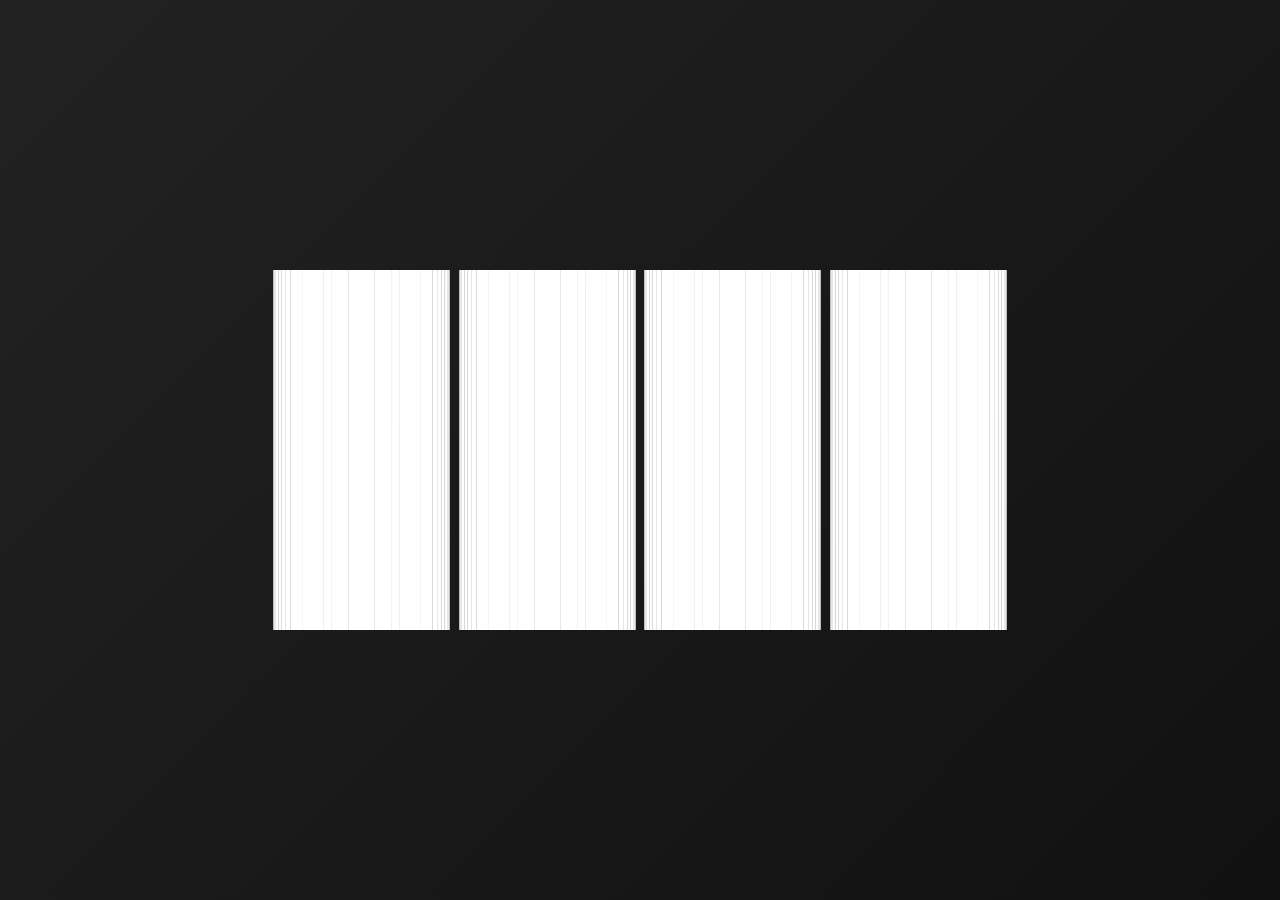
<file: pages/test2.html>
<!DOCTYPE html>
<html lang="en">
<head>
    <meta charset="UTF-8">
    <meta name="viewport" content="width=device-width, initial-scale=1.0">
    <title>Test Cartoon Animation</title>
    <style>
* {
  box-sizing: border-box;
  font-family: sans-serif;
}

body {
  --size: min(40vw, 40vh);
  --width: calc(var(--size) / 40);
  --dist: calc(var(--width) * 9.8);
  --count: 64;
  --bg: url("https://mir-s3-cdn-cf.behance.net/project_modules/max_1200/5eeea355389655.59822ff824b72.gif");
  margin: 0;
  height: 100vh;
  width: 100%;
  background-image: linear-gradient(-45deg, #111, #222);
  overflow: hidden;
  display: flex;
  align-items: center;
  justify-content: center;
  gap: var(--width);
}

.tube {
  transform-style: preserve-3d;
  display: flex;
  align-items: center;
  justify-content: center;
  animation: speen 6s infinite linear;
  width: calc(var(--dist) * 2);
  height: var(--size);
}
.tube:nth-child(1) {
  animation-delay: -7.5s;
}
.tube:nth-child(2) {
  animation-delay: -5s;
}
.tube:nth-child(3) {
  animation-delay: -2.5s;
}

.strip {
  transform-style: preserve-3d;
  background-color: white;
  height: var(--size);
  width: var(--width);
  position: absolute;
  background-image: var(--bg);
  background-size: calc(var(--width) * var(--count)) auto;
  background-repeat: no-repeat;
  backface-visibility: hidden;
}
.strip:nth-child(1) {
  transform: rotateY(calc(1turn * 1 / var(--count))) translateZ(var(--dist));
  background-position: calc(var(--width) * -0) center;
}
.strip:nth-child(2) {
  transform: rotateY(calc(1turn * 2 / var(--count))) translateZ(var(--dist));
  background-position: calc(var(--width) * -1) center;
}
.strip:nth-child(3) {
  transform: rotateY(calc(1turn * 3 / var(--count))) translateZ(var(--dist));
  background-position: calc(var(--width) * -2) center;
}
.strip:nth-child(4) {
  transform: rotateY(calc(1turn * 4 / var(--count))) translateZ(var(--dist));
  background-position: calc(var(--width) * -3) center;
}
.strip:nth-child(5) {
  transform: rotateY(calc(1turn * 5 / var(--count))) translateZ(var(--dist));
  background-position: calc(var(--width) * -4) center;
}
.strip:nth-child(6) {
  transform: rotateY(calc(1turn * 6 / var(--count))) translateZ(var(--dist));
  background-position: calc(var(--width) * -5) center;
}
.strip:nth-child(7) {
  transform: rotateY(calc(1turn * 7 / var(--count))) translateZ(var(--dist));
  background-position: calc(var(--width) * -6) center;
}
.strip:nth-child(8) {
  transform: rotateY(calc(1turn * 8 / var(--count))) translateZ(var(--dist));
  background-position: calc(var(--width) * -7) center;
}
.strip:nth-child(9) {
  transform: rotateY(calc(1turn * 9 / var(--count))) translateZ(var(--dist));
  background-position: calc(var(--width) * -8) center;
}
.strip:nth-child(10) {
  transform: rotateY(calc(1turn * 10 / var(--count))) translateZ(var(--dist));
  background-position: calc(var(--width) * -9) center;
}
.strip:nth-child(11) {
  transform: rotateY(calc(1turn * 11 / var(--count))) translateZ(var(--dist));
  background-position: calc(var(--width) * -10) center;
}
.strip:nth-child(12) {
  transform: rotateY(calc(1turn * 12 / var(--count))) translateZ(var(--dist));
  background-position: calc(var(--width) * -11) center;
}
.strip:nth-child(13) {
  transform: rotateY(calc(1turn * 13 / var(--count))) translateZ(var(--dist));
  background-position: calc(var(--width) * -12) center;
}
.strip:nth-child(14) {
  transform: rotateY(calc(1turn * 14 / var(--count))) translateZ(var(--dist));
  background-position: calc(var(--width) * -13) center;
}
.strip:nth-child(15) {
  transform: rotateY(calc(1turn * 15 / var(--count))) translateZ(var(--dist));
  background-position: calc(var(--width) * -14) center;
}
.strip:nth-child(16) {
  transform: rotateY(calc(1turn * 16 / var(--count))) translateZ(var(--dist));
  background-position: calc(var(--width) * -15) center;
}
.strip:nth-child(17) {
  transform: rotateY(calc(1turn * 17 / var(--count))) translateZ(var(--dist));
  background-position: calc(var(--width) * -16) center;
}
.strip:nth-child(18) {
  transform: rotateY(calc(1turn * 18 / var(--count))) translateZ(var(--dist));
  background-position: calc(var(--width) * -17) center;
}
.strip:nth-child(19) {
  transform: rotateY(calc(1turn * 19 / var(--count))) translateZ(var(--dist));
  background-position: calc(var(--width) * -18) center;
}
.strip:nth-child(20) {
  transform: rotateY(calc(1turn * 20 / var(--count))) translateZ(var(--dist));
  background-position: calc(var(--width) * -19) center;
}
.strip:nth-child(21) {
  transform: rotateY(calc(1turn * 21 / var(--count))) translateZ(var(--dist));
  background-position: calc(var(--width) * -20) center;
}
.strip:nth-child(22) {
  transform: rotateY(calc(1turn * 22 / var(--count))) translateZ(var(--dist));
  background-position: calc(var(--width) * -21) center;
}
.strip:nth-child(23) {
  transform: rotateY(calc(1turn * 23 / var(--count))) translateZ(var(--dist));
  background-position: calc(var(--width) * -22) center;
}
.strip:nth-child(24) {
  transform: rotateY(calc(1turn * 24 / var(--count))) translateZ(var(--dist));
  background-position: calc(var(--width) * -23) center;
}
.strip:nth-child(25) {
  transform: rotateY(calc(1turn * 25 / var(--count))) translateZ(var(--dist));
  background-position: calc(var(--width) * -24) center;
}
.strip:nth-child(26) {
  transform: rotateY(calc(1turn * 26 / var(--count))) translateZ(var(--dist));
  background-position: calc(var(--width) * -25) center;
}
.strip:nth-child(27) {
  transform: rotateY(calc(1turn * 27 / var(--count))) translateZ(var(--dist));
  background-position: calc(var(--width) * -26) center;
}
.strip:nth-child(28) {
  transform: rotateY(calc(1turn * 28 / var(--count))) translateZ(var(--dist));
  background-position: calc(var(--width) * -27) center;
}
.strip:nth-child(29) {
  transform: rotateY(calc(1turn * 29 / var(--count))) translateZ(var(--dist));
  background-position: calc(var(--width) * -28) center;
}
.strip:nth-child(30) {
  transform: rotateY(calc(1turn * 30 / var(--count))) translateZ(var(--dist));
  background-position: calc(var(--width) * -29) center;
}
.strip:nth-child(31) {
  transform: rotateY(calc(1turn * 31 / var(--count))) translateZ(var(--dist));
  background-position: calc(var(--width) * -30) center;
}
.strip:nth-child(32) {
  transform: rotateY(calc(1turn * 32 / var(--count))) translateZ(var(--dist));
  background-position: calc(var(--width) * -31) center;
}
.strip:nth-child(33) {
  transform: rotateY(calc(1turn * 33 / var(--count))) translateZ(var(--dist));
  background-position: calc(var(--width) * -32) center;
}
.strip:nth-child(34) {
  transform: rotateY(calc(1turn * 34 / var(--count))) translateZ(var(--dist));
  background-position: calc(var(--width) * -33) center;
}
.strip:nth-child(35) {
  transform: rotateY(calc(1turn * 35 / var(--count))) translateZ(var(--dist));
  background-position: calc(var(--width) * -34) center;
}
.strip:nth-child(36) {
  transform: rotateY(calc(1turn * 36 / var(--count))) translateZ(var(--dist));
  background-position: calc(var(--width) * -35) center;
}
.strip:nth-child(37) {
  transform: rotateY(calc(1turn * 37 / var(--count))) translateZ(var(--dist));
  background-position: calc(var(--width) * -36) center;
}
.strip:nth-child(38) {
  transform: rotateY(calc(1turn * 38 / var(--count))) translateZ(var(--dist));
  background-position: calc(var(--width) * -37) center;
}
.strip:nth-child(39) {
  transform: rotateY(calc(1turn * 39 / var(--count))) translateZ(var(--dist));
  background-position: calc(var(--width) * -38) center;
}
.strip:nth-child(40) {
  transform: rotateY(calc(1turn * 40 / var(--count))) translateZ(var(--dist));
  background-position: calc(var(--width) * -39) center;
}
.strip:nth-child(41) {
  transform: rotateY(calc(1turn * 41 / var(--count))) translateZ(var(--dist));
  background-position: calc(var(--width) * -40) center;
}
.strip:nth-child(42) {
  transform: rotateY(calc(1turn * 42 / var(--count))) translateZ(var(--dist));
  background-position: calc(var(--width) * -41) center;
}
.strip:nth-child(43) {
  transform: rotateY(calc(1turn * 43 / var(--count))) translateZ(var(--dist));
  background-position: calc(var(--width) * -42) center;
}
.strip:nth-child(44) {
  transform: rotateY(calc(1turn * 44 / var(--count))) translateZ(var(--dist));
  background-position: calc(var(--width) * -43) center;
}
.strip:nth-child(45) {
  transform: rotateY(calc(1turn * 45 / var(--count))) translateZ(var(--dist));
  background-position: calc(var(--width) * -44) center;
}
.strip:nth-child(46) {
  transform: rotateY(calc(1turn * 46 / var(--count))) translateZ(var(--dist));
  background-position: calc(var(--width) * -45) center;
}
.strip:nth-child(47) {
  transform: rotateY(calc(1turn * 47 / var(--count))) translateZ(var(--dist));
  background-position: calc(var(--width) * -46) center;
}
.strip:nth-child(48) {
  transform: rotateY(calc(1turn * 48 / var(--count))) translateZ(var(--dist));
  background-position: calc(var(--width) * -47) center;
}
.strip:nth-child(49) {
  transform: rotateY(calc(1turn * 49 / var(--count))) translateZ(var(--dist));
  background-position: calc(var(--width) * -48) center;
}
.strip:nth-child(50) {
  transform: rotateY(calc(1turn * 50 / var(--count))) translateZ(var(--dist));
  background-position: calc(var(--width) * -49) center;
}
.strip:nth-child(51) {
  transform: rotateY(calc(1turn * 51 / var(--count))) translateZ(var(--dist));
  background-position: calc(var(--width) * -50) center;
}
.strip:nth-child(52) {
  transform: rotateY(calc(1turn * 52 / var(--count))) translateZ(var(--dist));
  background-position: calc(var(--width) * -51) center;
}
.strip:nth-child(53) {
  transform: rotateY(calc(1turn * 53 / var(--count))) translateZ(var(--dist));
  background-position: calc(var(--width) * -52) center;
}
.strip:nth-child(54) {
  transform: rotateY(calc(1turn * 54 / var(--count))) translateZ(var(--dist));
  background-position: calc(var(--width) * -53) center;
}
.strip:nth-child(55) {
  transform: rotateY(calc(1turn * 55 / var(--count))) translateZ(var(--dist));
  background-position: calc(var(--width) * -54) center;
}
.strip:nth-child(56) {
  transform: rotateY(calc(1turn * 56 / var(--count))) translateZ(var(--dist));
  background-position: calc(var(--width) * -55) center;
}
.strip:nth-child(57) {
  transform: rotateY(calc(1turn * 57 / var(--count))) translateZ(var(--dist));
  background-position: calc(var(--width) * -56) center;
}
.strip:nth-child(58) {
  transform: rotateY(calc(1turn * 58 / var(--count))) translateZ(var(--dist));
  background-position: calc(var(--width) * -57) center;
}
.strip:nth-child(59) {
  transform: rotateY(calc(1turn * 59 / var(--count))) translateZ(var(--dist));
  background-position: calc(var(--width) * -58) center;
}
.strip:nth-child(60) {
  transform: rotateY(calc(1turn * 60 / var(--count))) translateZ(var(--dist));
  background-position: calc(var(--width) * -59) center;
}
.strip:nth-child(61) {
  transform: rotateY(calc(1turn * 61 / var(--count))) translateZ(var(--dist));
  background-position: calc(var(--width) * -60) center;
}
.strip:nth-child(62) {
  transform: rotateY(calc(1turn * 62 / var(--count))) translateZ(var(--dist));
  background-position: calc(var(--width) * -61) center;
}
.strip:nth-child(63) {
  transform: rotateY(calc(1turn * 63 / var(--count))) translateZ(var(--dist));
  background-position: calc(var(--width) * -62) center;
}
.strip:nth-child(64) {
  transform: rotateY(calc(1turn * 64 / var(--count))) translateZ(var(--dist));
  background-position: calc(var(--width) * -63) center;
}

@keyframes speen {
  0% {
    transform: perspective(400px) rotateY(0deg);
  }
  100% {
    transform: perspective(400px) rotateY(360deg);
  }
}
    </style>
</head>
<body>

    <div class="tube">
        <div class="strip"> </div>
        <div class="strip"> </div>
        <div class="strip"> </div>
        <div class="strip"> </div>
        <div class="strip"> </div>
        <div class="strip"> </div>
        <div class="strip"> </div>
        <div class="strip"> </div>
        <div class="strip"> </div>
        <div class="strip"> </div>
        <div class="strip"> </div>
        <div class="strip"> </div>
        <div class="strip"> </div>
        <div class="strip"> </div>
        <div class="strip"> </div>
        <div class="strip"> </div>
        <div class="strip"> </div>
        <div class="strip"> </div>
        <div class="strip"> </div>
        <div class="strip"> </div>
        <div class="strip"> </div>
        <div class="strip"> </div>
        <div class="strip"> </div>
        <div class="strip"> </div>
        <div class="strip"> </div>
        <div class="strip"> </div>
        <div class="strip"> </div>
        <div class="strip"> </div>
        <div class="strip"> </div>
        <div class="strip"> </div>
        <div class="strip"> </div>
        <div class="strip"> </div>
        <div class="strip"> </div>
        <div class="strip"> </div>
        <div class="strip"> </div>
        <div class="strip"> </div>
        <div class="strip"> </div>
        <div class="strip"> </div>
        <div class="strip"> </div>
        <div class="strip"> </div>
        <div class="strip"> </div>
        <div class="strip"> </div>
        <div class="strip"> </div>
        <div class="strip"> </div>
        <div class="strip"> </div>
        <div class="strip"> </div>
        <div class="strip"> </div>
        <div class="strip"> </div>
        <div class="strip"> </div>
        <div class="strip"> </div>
        <div class="strip"> </div>
        <div class="strip"> </div>
        <div class="strip"> </div>
        <div class="strip"> </div>
        <div class="strip"> </div>
        <div class="strip"> </div>
        <div class="strip"> </div>
        <div class="strip"> </div>
        <div class="strip"> </div>
        <div class="strip"> </div>
        <div class="strip"> </div>
        <div class="strip"> </div>
        <div class="strip"> </div>
        <div class="strip"> </div>
      </div>
      <div class="tube">
        <div class="strip"> </div>
        <div class="strip"> </div>
        <div class="strip"> </div>
        <div class="strip"> </div>
        <div class="strip"> </div>
        <div class="strip"> </div>
        <div class="strip"> </div>
        <div class="strip"> </div>
        <div class="strip"> </div>
        <div class="strip"> </div>
        <div class="strip"> </div>
        <div class="strip"> </div>
        <div class="strip"> </div>
        <div class="strip"> </div>
        <div class="strip"> </div>
        <div class="strip"> </div>
        <div class="strip"> </div>
        <div class="strip"> </div>
        <div class="strip"> </div>
        <div class="strip"> </div>
        <div class="strip"> </div>
        <div class="strip"> </div>
        <div class="strip"> </div>
        <div class="strip"> </div>
        <div class="strip"> </div>
        <div class="strip"> </div>
        <div class="strip"> </div>
        <div class="strip"> </div>
        <div class="strip"> </div>
        <div class="strip"> </div>
        <div class="strip"> </div>
        <div class="strip"> </div>
        <div class="strip"> </div>
        <div class="strip"> </div>
        <div class="strip"> </div>
        <div class="strip"> </div>
        <div class="strip"> </div>
        <div class="strip"> </div>
        <div class="strip"> </div>
        <div class="strip"> </div>
        <div class="strip"> </div>
        <div class="strip"> </div>
        <div class="strip"> </div>
        <div class="strip"> </div>
        <div class="strip"> </div>
        <div class="strip"> </div>
        <div class="strip"> </div>
        <div class="strip"> </div>
        <div class="strip"> </div>
        <div class="strip"> </div>
        <div class="strip"> </div>
        <div class="strip"> </div>
        <div class="strip"> </div>
        <div class="strip"> </div>
        <div class="strip"> </div>
        <div class="strip"> </div>
        <div class="strip"> </div>
        <div class="strip"> </div>
        <div class="strip"> </div>
        <div class="strip"> </div>
        <div class="strip"> </div>
        <div class="strip"> </div>
        <div class="strip"> </div>
        <div class="strip"> </div>
      </div>
      <div class="tube">
        <div class="strip"> </div>
        <div class="strip"> </div>
        <div class="strip"> </div>
        <div class="strip"> </div>
        <div class="strip"> </div>
        <div class="strip"> </div>
        <div class="strip"> </div>
        <div class="strip"> </div>
        <div class="strip"> </div>
        <div class="strip"> </div>
        <div class="strip"> </div>
        <div class="strip"> </div>
        <div class="strip"> </div>
        <div class="strip"> </div>
        <div class="strip"> </div>
        <div class="strip"> </div>
        <div class="strip"> </div>
        <div class="strip"> </div>
        <div class="strip"> </div>
        <div class="strip"> </div>
        <div class="strip"> </div>
        <div class="strip"> </div>
        <div class="strip"> </div>
        <div class="strip"> </div>
        <div class="strip"> </div>
        <div class="strip"> </div>
        <div class="strip"> </div>
        <div class="strip"> </div>
        <div class="strip"> </div>
        <div class="strip"> </div>
        <div class="strip"> </div>
        <div class="strip"> </div>
        <div class="strip"> </div>
        <div class="strip"> </div>
        <div class="strip"> </div>
        <div class="strip"> </div>
        <div class="strip"> </div>
        <div class="strip"> </div>
        <div class="strip"> </div>
        <div class="strip"> </div>
        <div class="strip"> </div>
        <div class="strip"> </div>
        <div class="strip"> </div>
        <div class="strip"> </div>
        <div class="strip"> </div>
        <div class="strip"> </div>
        <div class="strip"> </div>
        <div class="strip"> </div>
        <div class="strip"> </div>
        <div class="strip"> </div>
        <div class="strip"> </div>
        <div class="strip"> </div>
        <div class="strip"> </div>
        <div class="strip"> </div>
        <div class="strip"> </div>
        <div class="strip"> </div>
        <div class="strip"> </div>
        <div class="strip"> </div>
        <div class="strip"> </div>
        <div class="strip"> </div>
        <div class="strip"> </div>
        <div class="strip"> </div>
        <div class="strip"> </div>
        <div class="strip"> </div>
      </div>
      <div class="tube">
        <div class="strip"> </div>
        <div class="strip"> </div>
        <div class="strip"> </div>
        <div class="strip"> </div>
        <div class="strip"> </div>
        <div class="strip"> </div>
        <div class="strip"> </div>
        <div class="strip"> </div>
        <div class="strip"> </div>
        <div class="strip"> </div>
        <div class="strip"> </div>
        <div class="strip"> </div>
        <div class="strip"> </div>
        <div class="strip"> </div>
        <div class="strip"> </div>
        <div class="strip"> </div>
        <div class="strip"> </div>
        <div class="strip"> </div>
        <div class="strip"> </div>
        <div class="strip"> </div>
        <div class="strip"> </div>
        <div class="strip"> </div>
        <div class="strip"> </div>
        <div class="strip"> </div>
        <div class="strip"> </div>
        <div class="strip"> </div>
        <div class="strip"> </div>
        <div class="strip"> </div>
        <div class="strip"> </div>
        <div class="strip"> </div>
        <div class="strip"> </div>
        <div class="strip"> </div>
        <div class="strip"> </div>
        <div class="strip"> </div>
        <div class="strip"> </div>
        <div class="strip"> </div>
        <div class="strip"> </div>
        <div class="strip"> </div>
        <div class="strip"> </div>
        <div class="strip"> </div>
        <div class="strip"> </div>
        <div class="strip"> </div>
        <div class="strip"> </div>
        <div class="strip"> </div>
        <div class="strip"> </div>
        <div class="strip"> </div>
        <div class="strip"> </div>
        <div class="strip"> </div>
        <div class="strip"> </div>
        <div class="strip"> </div>
        <div class="strip"> </div>
        <div class="strip"> </div>
        <div class="strip"> </div>
        <div class="strip"> </div>
        <div class="strip"> </div>
        <div class="strip"> </div>
        <div class="strip"> </div>
        <div class="strip"> </div>
        <div class="strip"> </div>
        <div class="strip"> </div>
        <div class="strip"> </div>
        <div class="strip"> </div>
        <div class="strip"> </div>
        <div class="strip"></div>
      </div>
</body>
</html>
</file>
